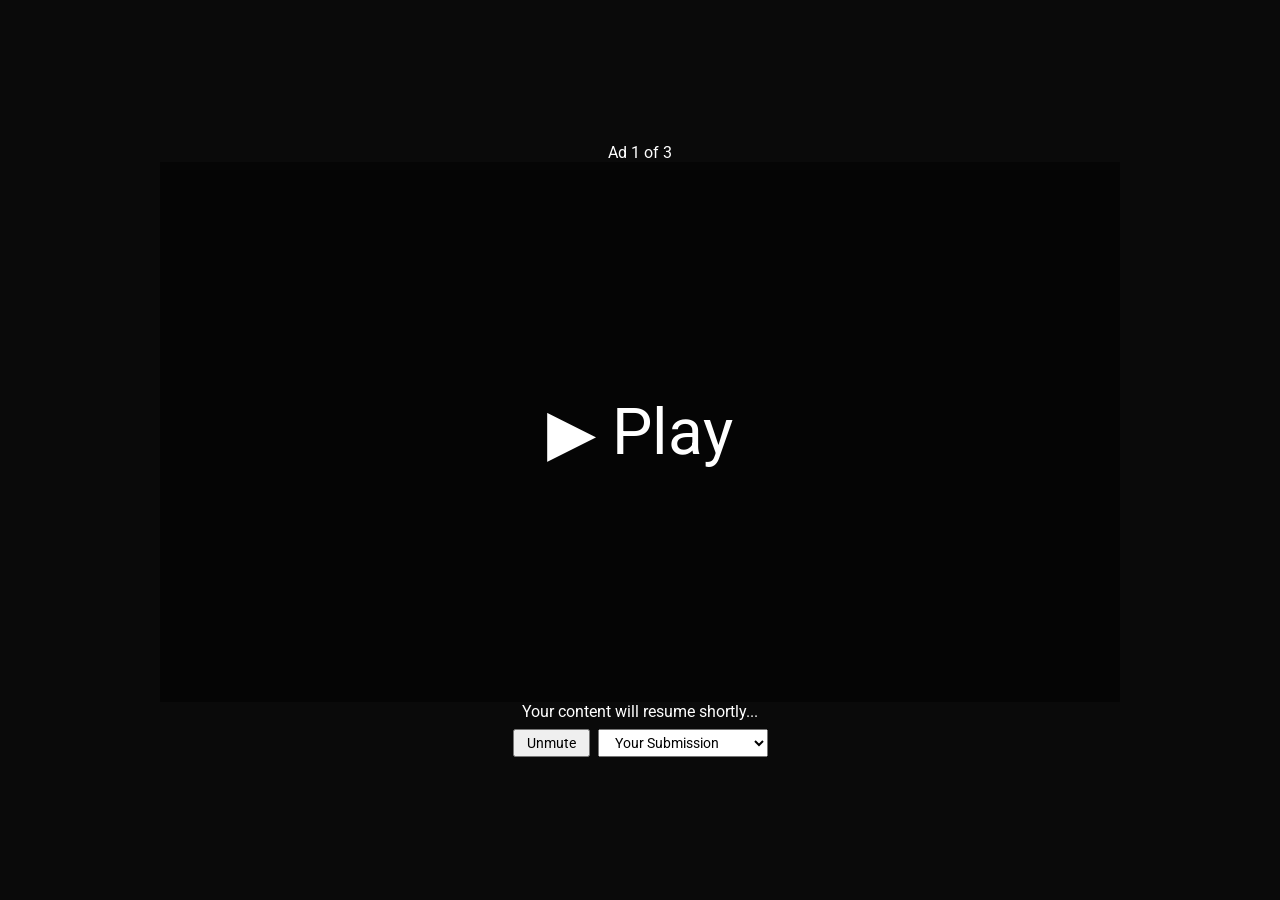
<file: index.html>
<!doctype html>
<html lang="en">
<head>
    <!-- =============================================================== -->
    <!-- =                                                             = -->
    <!-- = [!] WARNING: Do NOT modify this file!                       = -->
    <!-- =     It is not part of your submission.                      = -->
    <!-- =     All submission code should go in the submission folder. = -->
    <!-- =     The final game shell may not appear exactly like        = -->
    <!-- =     this.                                                   = -->
    <!-- =                                                             = -->
    <!-- =============================================================== -->
    <meta charset="UTF-8">
    <meta name="viewport"
          content="width=device-width, user-scalable=no, initial-scale=1.0, maximum-scale=1.0, minimum-scale=1.0">
    <meta http-equiv="X-UA-Compatible" content="ie=edge">
    <title>Your content will resume after this ad...</title>

    <link rel="preconnect" href="https://fonts.googleapis.com">
    <link rel="preconnect" href="https://fonts.gstatic.com" crossorigin>
    <link href="https://fonts.googleapis.com/css2?family=Roboto:ital,wght@0,100;0,300;0,400;0,500;0,700;0,900;1,100;1,300;1,400;1,500;1,700;1,900&display=swap" rel="stylesheet">
    <style>
      html, body {
        max-width: 100%;
        overflow-x: hidden;
      }

      body {
        font-family: "Roboto", sans-serif;
        margin: 0;
        color: white;
        background: #0a0a0a;
      }

      h1,
      h2 {
        font-weight: 500;
        font-style: normal;
      }

      #wrapper {
        display: flex;
        flex-direction: column;
        justify-items: center;
        align-items: center;
        justify-content: center;
        min-height: 100vh;
        width: 100%;
      }

      #inner-wrapper {
        position: relative;
        width: 960px;
        height: 540px;
      }

      #video {
        width: 960px;
        height: 540px;
        object-fit: cover;
      }

      #game {
        width: 100%;
        height: 100%;
      }

      #game-inner-wrapper {
        position: absolute;
        inset: 0;
      }

      #dev-success-message,
      #dev-fail-message {
        width: 100%;
        padding: 16px 0;
        color: white;
        font-weight: bold;
        text-align: center;
        position: fixed;
        top: 0;
        left: 0;
        z-index: 1000;
        transition: opacity 0.2s ease-in-out;
      }

      #dev-success-message {
        background-color: oklch(62.7% 0.194 149.214);
      }

      #dev-fail-message {
        background-color: oklch(57.7% 0.194 29.23);
      }

      .invisible {
        opacity: 0;
      }

      #play-button {
        position: absolute;
        inset: 0;
        display: flex;
        align-items: center;
        justify-content: center;
        background: rgba(0, 0, 0, 0.5);
        cursor: pointer;
        z-index: 10;
        border: none;
        color: white;
        font-size: 64px;
        font-family: "Roboto", sans-serif;
      }

      #play-button:hover {
        background: rgba(0, 0, 0, 0.6);
      }

      #controls {
        display: flex;
        gap: 8px;
        align-items: center;
        margin-top: 8px;
      }

      #controls button, #controls select {
        font-family: "Roboto", sans-serif;
        font-size: 14px;
        padding: 4px 12px;
        cursor: pointer;
      }

    </style>
</head>
<body>
<div id="dev-success-message" class="invisible">
    Ad skipped! The page will reload in 1 second...
</div>
<div id="dev-fail-message" class="invisible">
    Ad failed! Restarting...
</div>

<!-- This code represents what the "game shell" may appear as, but is no guarantee of the final game container. -->
<div id="wrapper">
    <div>
        <div>
            Ad 1 of 3
        </div>
    </div>

    <div id="inner-wrapper">
        <button id="play-button">&#9654; Play</button>

        <video id="video" muted playsinline></video>

        <div id="game-inner-wrapper">
            <iframe id="game" src="about:blank" frameborder="0"></iframe>
        </div>
    </div>

    <div>
        Your content will resume shortly...
    </div>

    <div id="controls">
        <button id="mute-button">Unmute</button>

        <select id="example-loader">
            <option value="submission/submission.html">Your Submission</option>
            <option value="examples/buffering/submission.html">Example: Buffering</option>
            <option value="examples/fake-x/submission.html">Example: Fake X</option>
            <option value="examples/slowdown/submission.html">Example: Slowdown</option>
            <option value="examples/survey/submission.html">Example: Survey</option>
        </select>
    </div>
</div>

<script>
  /*
   * WARNING: Do NOT modify this code! It is not part of your submission!
   */
  (function (window, document) {
    const devSuccessEl = document.getElementById('dev-success-message')
    const devFailEl = document.getElementById('dev-fail-message')
    const videoEl = document.getElementById('video')
    const iframeEl = document.getElementById('game')
    const playButton = document.getElementById('play-button')
    const muteButton = document.getElementById('mute-button')
    const exampleLoader = document.getElementById('example-loader')

    const videoUrls = [
      /*
       * These ads are meant to be examples of what your submission may be paired with,
       * but are not the actual ads that will be used.
       *
       * If you are submitting a combination submission, you may edit this array to be
       * your ad, but you MUST also submit it as part of your final submission. (i.e.
       * select "I am submitting both a video and code" during the submission process.
       */
      './ads/ad_1.mp4',
      './ads/ad_2.mp4',
      './ads/ad_3.mp4',
      './ads/ad_4.mp4',
      './ads/ad_5.mp4',
      './ads/ad_6.mp4',
      './ads/ad_7.mp4',
      './ads/ad_8.mp4',
      './ads/ad_9.mp4',
      './ads/ad_10.mp4',
      './ads/ad_11.mp4',
      './ads/ad_12.mp4',
    ];

    const videoIndex = parseInt(localStorage.getItem('videoIndex') || '0', 10) % videoUrls.length;
    localStorage.setItem('videoIndex', (videoIndex + 1).toString());
    videoEl.src = videoUrls[videoIndex];

    let started = false;

    function getSubmissionSrc() {
      return exampleLoader.value;
    }

    function loadSubmission() {
      iframeEl.src = getSubmissionSrc();
    }

    function sendToIframe(message) {
      iframeEl.contentWindow.postMessage(message, '*');
    }

    playButton.addEventListener('click', () => {
      videoEl.muted = false;
      muteButton.textContent = 'Mute';
      started = true;
      videoEl.play();
      loadSubmission();
      playButton.style.display = 'none';

      iframeEl.addEventListener('load', () => {
        sendToIframe({ type: 'adStarted' });
      }, { once: true });
    });

    muteButton.addEventListener('click', () => {
      videoEl.muted = !videoEl.muted;
      muteButton.textContent = videoEl.muted ? 'Unmute' : 'Mute';
    });

    exampleLoader.addEventListener('change', () => {
      videoEl.currentTime = 0;
      videoEl.playbackRate = 1;
      if (started) {
        videoEl.play();
      }
      loadSubmission();

      iframeEl.addEventListener('load', () => {
        sendToIframe({ type: 'adStarted' });
      }, { once: true });
    });

    videoEl.addEventListener('ended', () => {
      sendToIframe({ type: 'adFinished' });
    });

    videoEl.addEventListener('timeupdate', () => {
      sendToIframe({
        type: 'timeupdate',
        currentTime: videoEl.currentTime,
        duration: videoEl.duration,
        paused: videoEl.paused,
        playbackRate: videoEl.playbackRate
      });
    });

    window.addEventListener('message', (event) => {
      if (!event.data || typeof event.data !== 'object' || !event.data.type) return;

      switch (event.data.type) {
          case 'success':
            devSuccessEl.classList.remove('invisible');

            setTimeout(() => {
              window.location.reload();
            }, 1000);
            break;

          case 'fail':
            devFailEl.classList.remove('invisible');

            setTimeout(() => {
              window.location.reload();
            }, 1000);
            break;

          case 'play':
            videoEl.play();
            break;

          case 'pause':
            videoEl.pause();
            break;

          case 'seekTo':
            videoEl.currentTime = event.data.value;
            break;

          case 'setPlaybackRate':
            videoEl.playbackRate = event.data.value;
            break;

          case 'setVolume':
            videoEl.volume = event.data.value;
            break;

          case 'getVideoInfo':
            sendToIframe({
              type: 'videoInfo',
              currentTime: videoEl.currentTime,
              duration: videoEl.duration,
              paused: videoEl.paused,
              playbackRate: videoEl.playbackRate,
              volume: videoEl.volume,
              muted: videoEl.muted
            });
            break;

          case 'setVideoFilter':
            videoEl.style.filter = event.data.value;
            break;

          default:
            console.error('Unknown event type:', event.data.type);
        }
    })
  })(window, document);
</script>
</body>
</html>
</file>
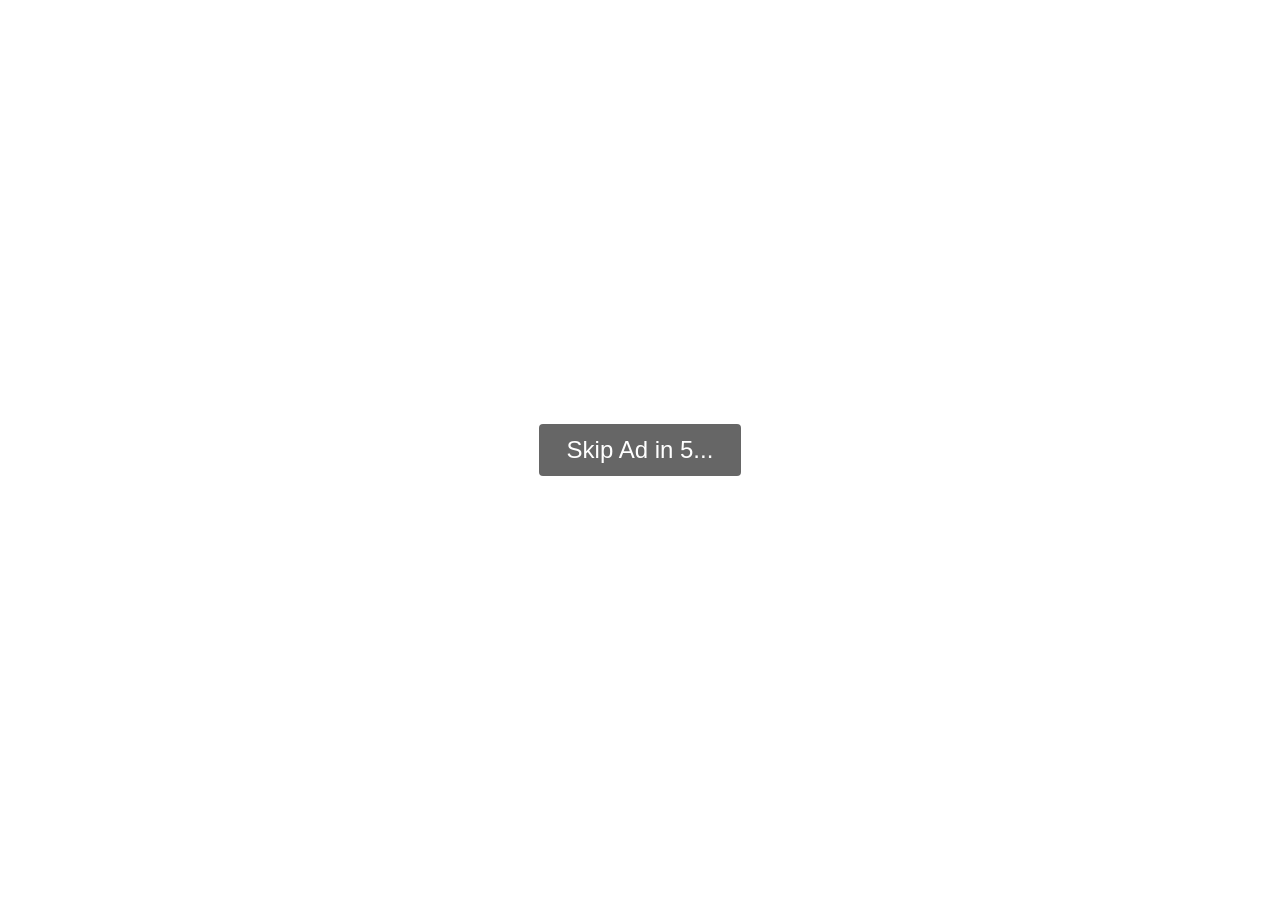
<file: examples/slowdown/submission.html>
<!doctype html>
<html lang="en">
<head>
  <meta charset="utf-8">
  <title>Slowdown Example</title>
  <meta name="viewport" content="width=device-width, initial-scale=1">
  <style>
    * { margin: 0; padding: 0; box-sizing: border-box; }

    html, body {
      width: 100%;
      height: 100%;
      overflow: hidden;
      background: transparent;
    }

    #overlay {
      position: fixed;
      inset: 0;
      display: flex;
      align-items: center;
      justify-content: center;
      font-family: sans-serif;
      color: white;
      pointer-events: none;
    }

    #countdown {
      font-size: 24px;
      background: rgba(0, 0, 0, 0.6);
      padding: 12px 28px;
      border-radius: 4px;
    }

    #progress-container {
      position: fixed;
      bottom: 0;
      left: 0;
      right: 0;
      height: 4px;
      background: rgba(255, 255, 255, 0.2);
    }

    #progress-fill {
      height: 100%;
      background: #ffcc00;
      width: 0%;
      transition: width 0.1s linear;
    }
  </style>
</head>
<body>
  <div id="overlay">
    <div id="countdown">Skip Ad in 5...</div>
  </div>
  <div id="progress-container">
    <div id="progress-fill"></div>
  </div>

  <script>
    (function(window, document) {
      function adSuccess() {
        window.top.postMessage({ type: 'success' }, '*');
      }

      function sendToParent(msg) {
        window.top.postMessage(msg, '*');
      }

      const countdownEl = document.getElementById('countdown');
      const progressFill = document.getElementById('progress-fill');

      const startValue = 5;
      let currentValue = startValue;
      let running = false;

      // Each tick takes exponentially longer: 1s, 2s, 4s, 8s, 16s
      function getDelay(step) {
        return 1000 * Math.pow(2, step);
      }

      function tick() {
        const step = startValue - currentValue;
        const delay = getDelay(step);

        // Slow down the video to match
        const rate = Math.max(0.1, 1 / Math.pow(2, step));
        sendToParent({ type: 'setPlaybackRate', value: rate });

        // Animate progress over the delay duration
        const startProgress = ((startValue - currentValue) / startValue) * 100;
        const endProgress = ((startValue - currentValue + 1) / startValue) * 100;
        const startTime = Date.now();

        function animateProgress() {
          const elapsed = Date.now() - startTime;
          const t = Math.min(elapsed / delay, 1);
          const progress = startProgress + (endProgress - startProgress) * t;
          progressFill.style.width = progress + '%';

          if (t < 1) {
            requestAnimationFrame(animateProgress);
          }
        }
        requestAnimationFrame(animateProgress);

        setTimeout(() => {
          currentValue--;

          if (currentValue <= 0) {
            countdownEl.textContent = 'Skipping...';
            progressFill.style.width = '100%';
            sendToParent({ type: 'setPlaybackRate', value: 1 });
            setTimeout(() => adSuccess(), 500);
            return;
          }

          countdownEl.textContent = 'Skip Ad in ' + currentValue + '...';
          tick();
        }, delay);
      }

      // Listen for adStarted to begin
      window.addEventListener('message', (event) => {
        if (event.data && event.data.type === 'adStarted' && !running) {
          running = true;
          tick();
        }
      });
    })(window, document);
  </script>
</body>
</html>
</file>
